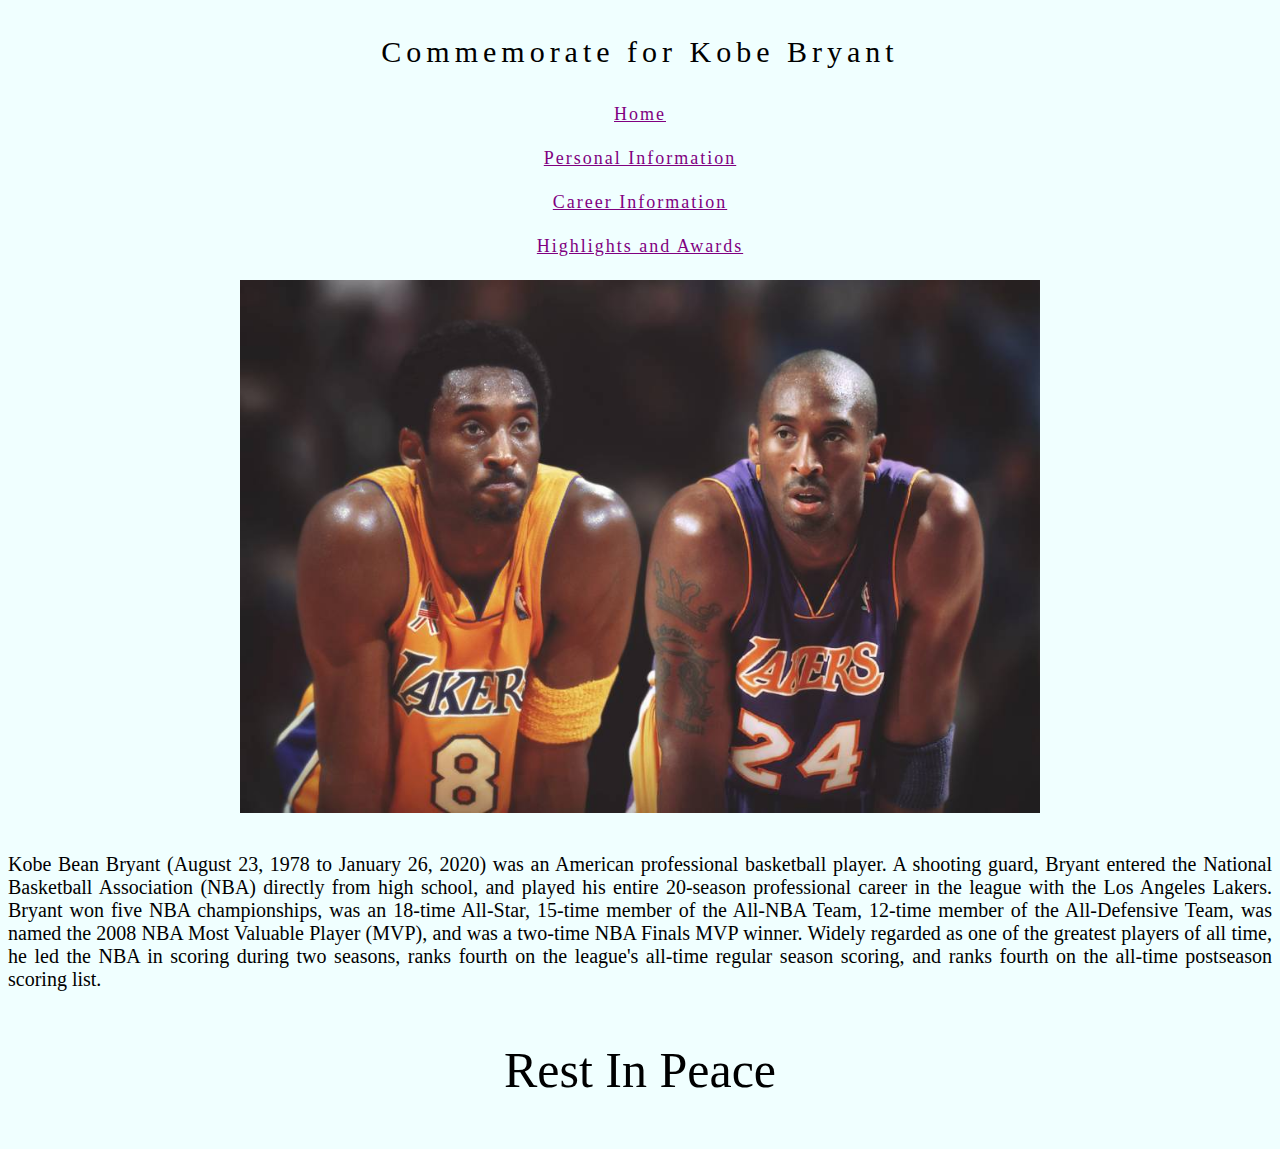
<file: index.html>
<!DOCTYPE html>
<html>
    <head>
        <title>Kobe Bryant </title>
        <link rel = "stylesheet" type="text/css" href="style.css">
        <h1>Commemorate for Kobe Bryant</h1>
    </head>

    <body>

    <nav>
    <span><a href="#">Home </a></span>
    <span><a href="person.html">Personal Information</a></span>
    <span><a href="career.html">Career Information</a> </span>
    <span><a href="awards.html">Highlights and Awards</a> </span>
    </nav>

    <div class="image">
       <img src = "1.jpg">
    </div>

    <div class="a">
        <p>
            Kobe Bean Bryant (August 23, 1978 to January 26, 2020) was an American professional basketball player.
            A shooting guard, Bryant entered the National Basketball Association (NBA) directly from high school,
            and played his entire 20-season professional career in the league with the Los Angeles Lakers.
            Bryant won five NBA championships, was an 18-time All-Star, 15-time member of the All-NBA Team,
            12-time member of the All-Defensive Team, was named the 2008 NBA Most Valuable Player (MVP),
            and was a two-time NBA Finals MVP winner. Widely regarded as one of the greatest players of all time,
            he led the NBA in scoring during two seasons, ranks fourth on the league's all-time regular season scoring,
            and ranks fourth on the all-time postseason scoring list.
        </p>
    </div>

    <div class="b">
    <p>
        Rest In Peace
    </p>
    </div>

    </body>
</html>
</file>
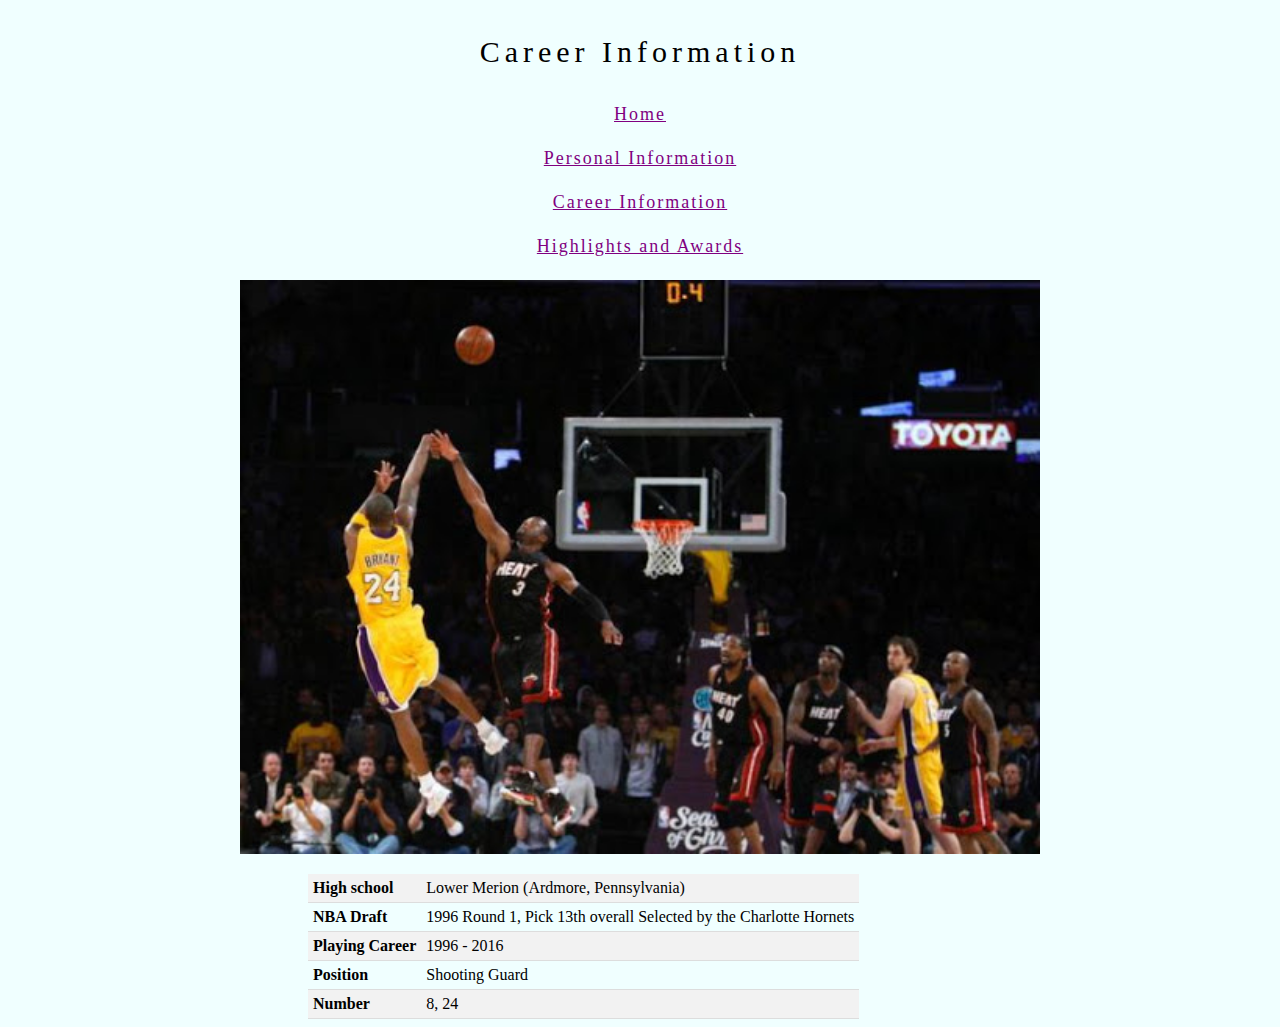
<file: career.html>
<!DOCTYPE html>
<html lang="en">
<head>
    <meta charset="UTF-8">
    <title>Career Information</title>
    <link rel = "stylesheet" type="text/css" href="style.css">
    <h1>Career Information</h1>
</head>
<body>

<nav>
    <span><a href="index.html">Home </a></span>
    <span><a href="person.html">Personal Information</a></span>
    <span><a href="career.html">Career Information</a> </span>
    <span><a href="awards.html">Highlights and Awards</a> </span>
</nav>
<img src="3.jpg">

<div class="table2">
    <table>
        <tr>
            <th>High school</th>
            <td>Lower Merion (Ardmore, Pennsylvania)</td>
        </tr>
        <tr>
            <th>NBA Draft</th>
            <td>1996 Round 1, Pick 13th overall Selected by the Charlotte Hornets</td>
        </tr>
        <tr>
            <th>Playing Career</th>
            <td>1996 - 2016</td>
        </tr>
        <tr>
            <th>Position</th>
            <td>Shooting Guard</td>
        </tr>
        <tr>
            <th>Number</th>
            <td>8, 24</td>
        </tr>
    </table>
</div>
</body>
</html>
</file>
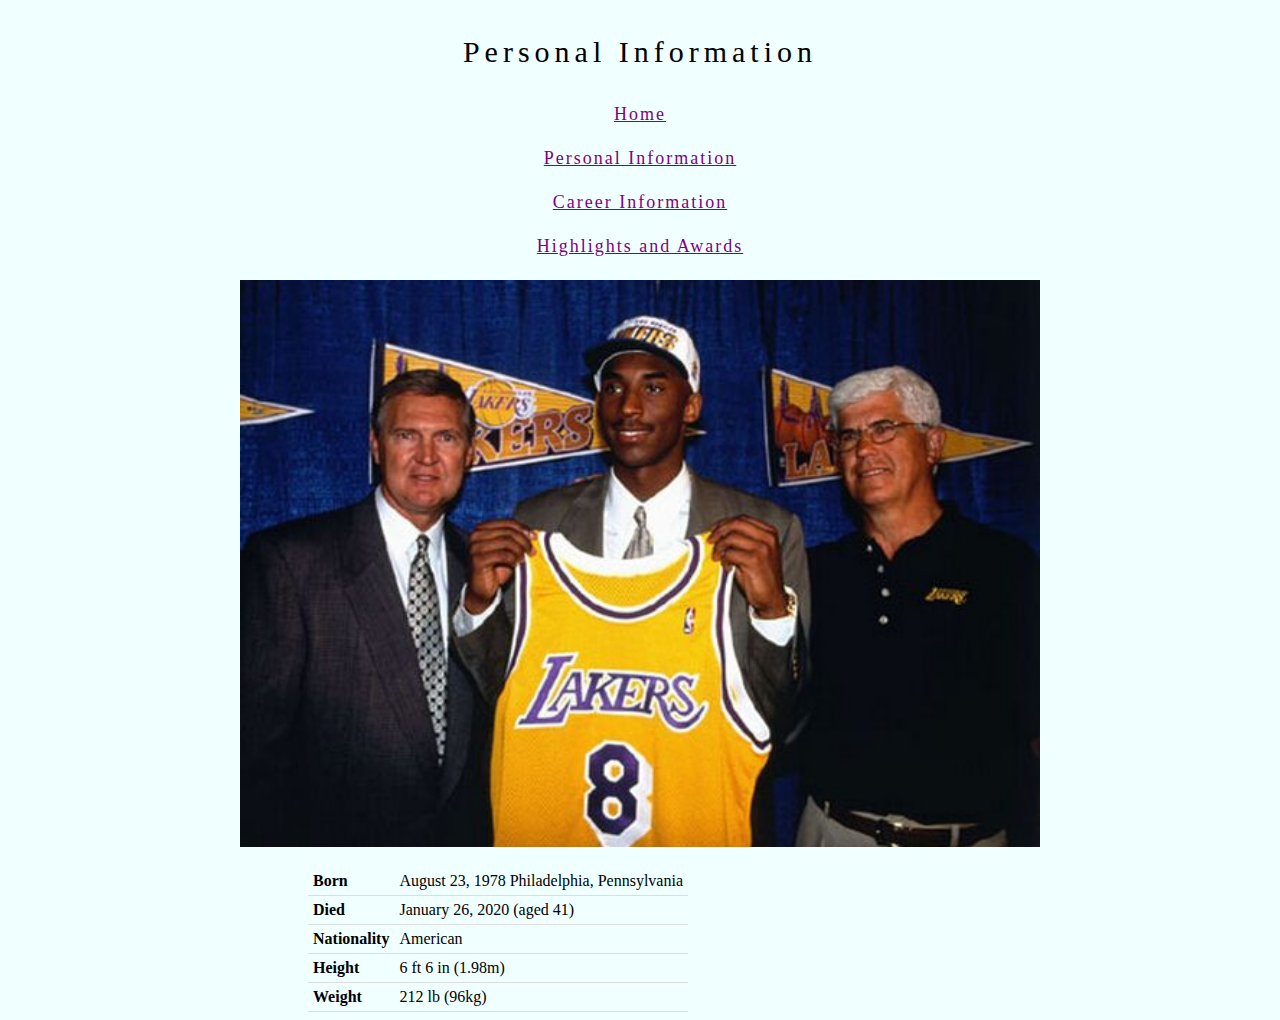
<file: person.html>
<!DOCTYPE html>
<html lang="en">
<head>
    <meta charset="UTF-8">
    <title>Personal Information</title>
    <link rel = "stylesheet" type="text/css" href="style.css">
    <h1>Personal Information</h1>
</head>
<body>

<nav>
    <span><a href="index.html">Home </a></span>
    <span><a href="person.html">Personal Information</a></span>
    <span><a href="career.html">Career Information</a> </span>
    <span><a href="awards.html">Highlights and Awards</a> </span>
</nav>

<img src="2.jpg">
<div class="table1">
<table>
    <tr>
        <th>Born</th>
        <td>August 23, 1978 Philadelphia, Pennsylvania</td>
    </tr>
    <tr>
        <th>Died</th>
        <td>January 26, 2020 (aged 41)</td>
    </tr>
    <tr>
        <th>Nationality</th>
        <td>American</td>
    </tr>
    <tr>
        <th>Height</th>
        <td>6 ft 6 in (1.98m)</td>
    </tr>
    <tr>
        <th>Weight</th>
        <td>212 lb (96kg)</td>
    </tr>

</table>
</div>

</body>
</html>
</file>
<file: style.css>
body {
    background-color: azure;
}
h1 {
    text-align: center;
    font-size: 30px;
    font-weight: 200;
    font-family: Mistral;
    letter-spacing: 5px;
    padding: 15px;
}

nav {
    text-align: center;
}

nav span {
    margin: 15px 10px;
    padding-bottom: 8px;
    display: block;
    font-size: 18px;
    font-weight: 100;
    font-family: Harrington;
    letter-spacing: 2px;
}

nav a{
    color: purple;
}

img {
    display: block;
    margin-left: auto;
    margin-right: auto;
    padding-bottom: 20px;
    width: 800px;

}

.a p {
    text-align: justify;
    font-size: 20px;
    font-weight: 100;
    font-family: Century;
}

.b p{
    text-align: center;
    font-size: 50px;
    font-family: Harrington;
}

table{
    margin-left: 300px;
    margin-right: auto;
}

table,th,td {
    border-collapse: collapse;
}
th,td {
    padding: 5px;
    text-align: left;
    border-bottom: 1px solid #ddd;
}
.table2 tr:nth-child(odd) {
    background-color: #f2f2f2;
}
.table1 tr:hover {
    background-color:#f5f5f5;
}

ul {
    margin-left: 250px;
    padding-top: 5px;
    padding-bottom: 5px;
    font-size: 20px;
    font-family: Candara;
    letter-spacing: 1px;
    display: block;
    line-height: 50px;

}
</file>
